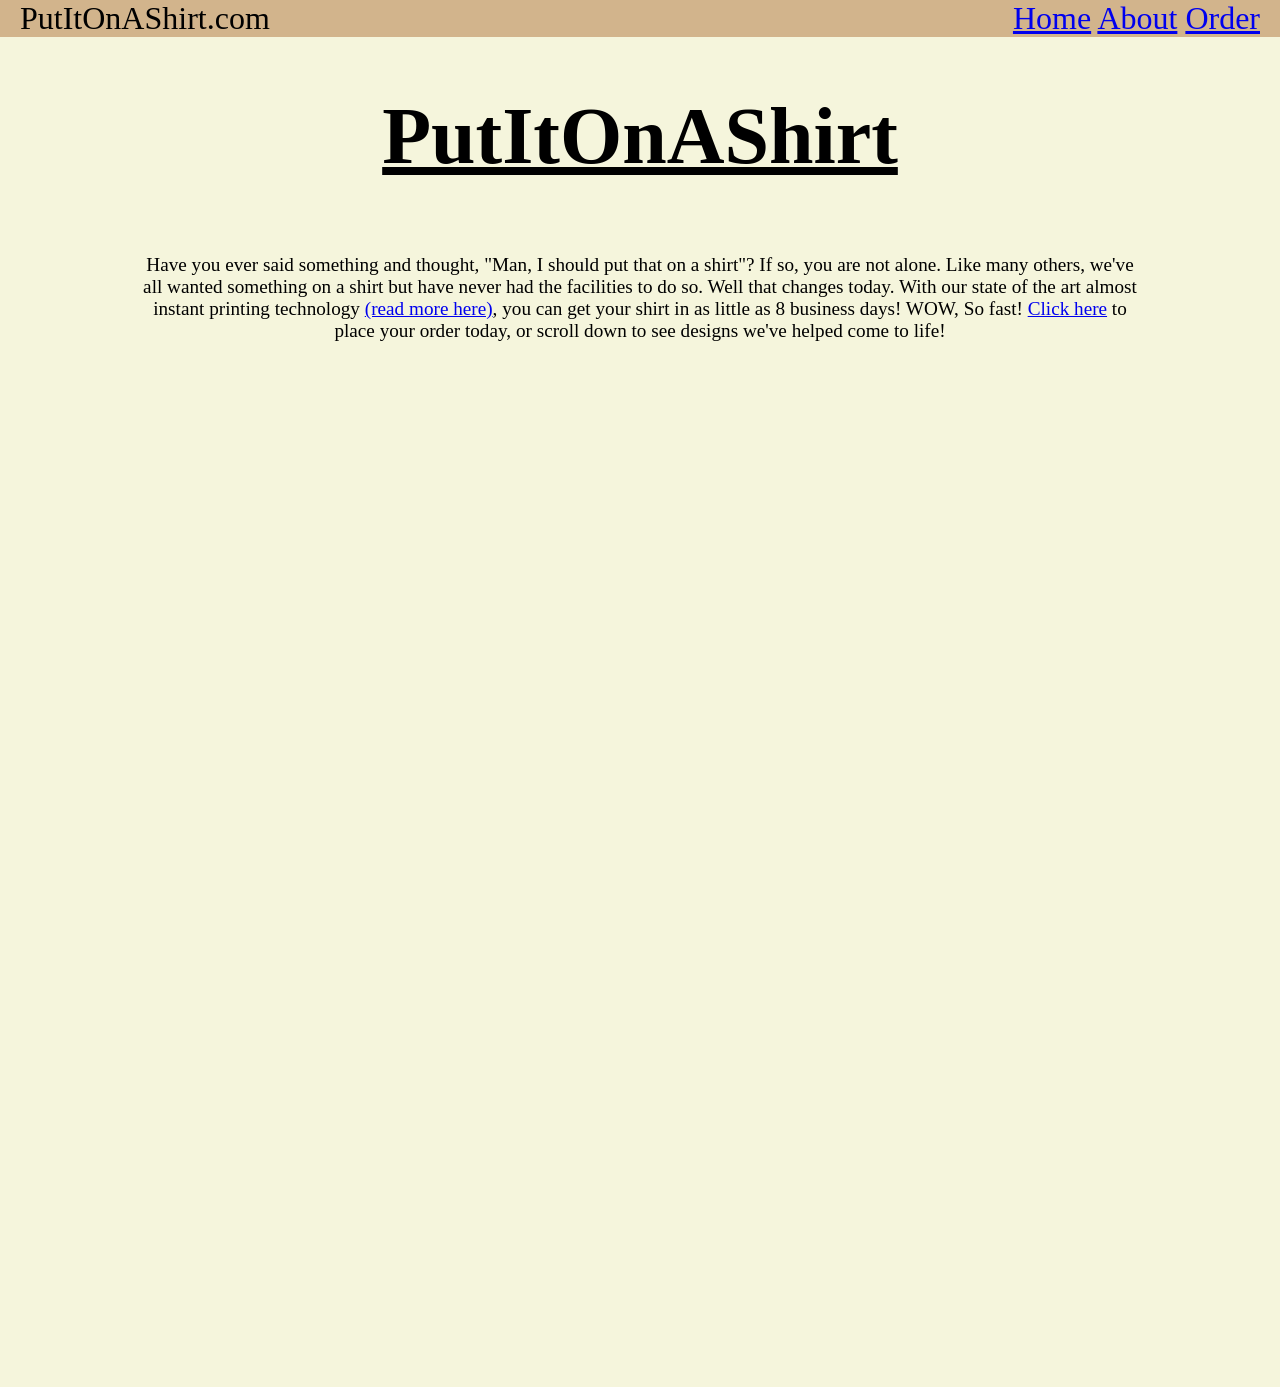
<file: index.html>
<html>
    <head>
        <link rel="stylesheet" type="text/css" href="style.css">
    </head>
    <body>
        <div class="navbar">
            PutItOnAShirt.com
            <div>
                <a href="index.html">Home</a>
                <a href="moreinfo.html">About</a>
                <a href="order.html">Order</a>
            </div>
        </div>
        <div class="background-flex">
            <h1>PutItOnAShirt</h1>
            <div id="explanationdiv">
                <p>Have you ever said something and thought, "Man, I should put that on a shirt"? If so, you are not alone. Like many others, we've all wanted something on a shirt but have never had the facilities to do so. Well that changes today. With our state of the art almost instant printing technology <span><a href="moreinfo.html">(read more here)</a></span>, you can get your shirt in as little as 8 business days! WOW, So fast! <span><a href="order.html">Click here</a></span> to place your order today, or scroll down to see designs we've helped come to life!</p>
            </div>
        </div>
    </body>
</html>
</file>
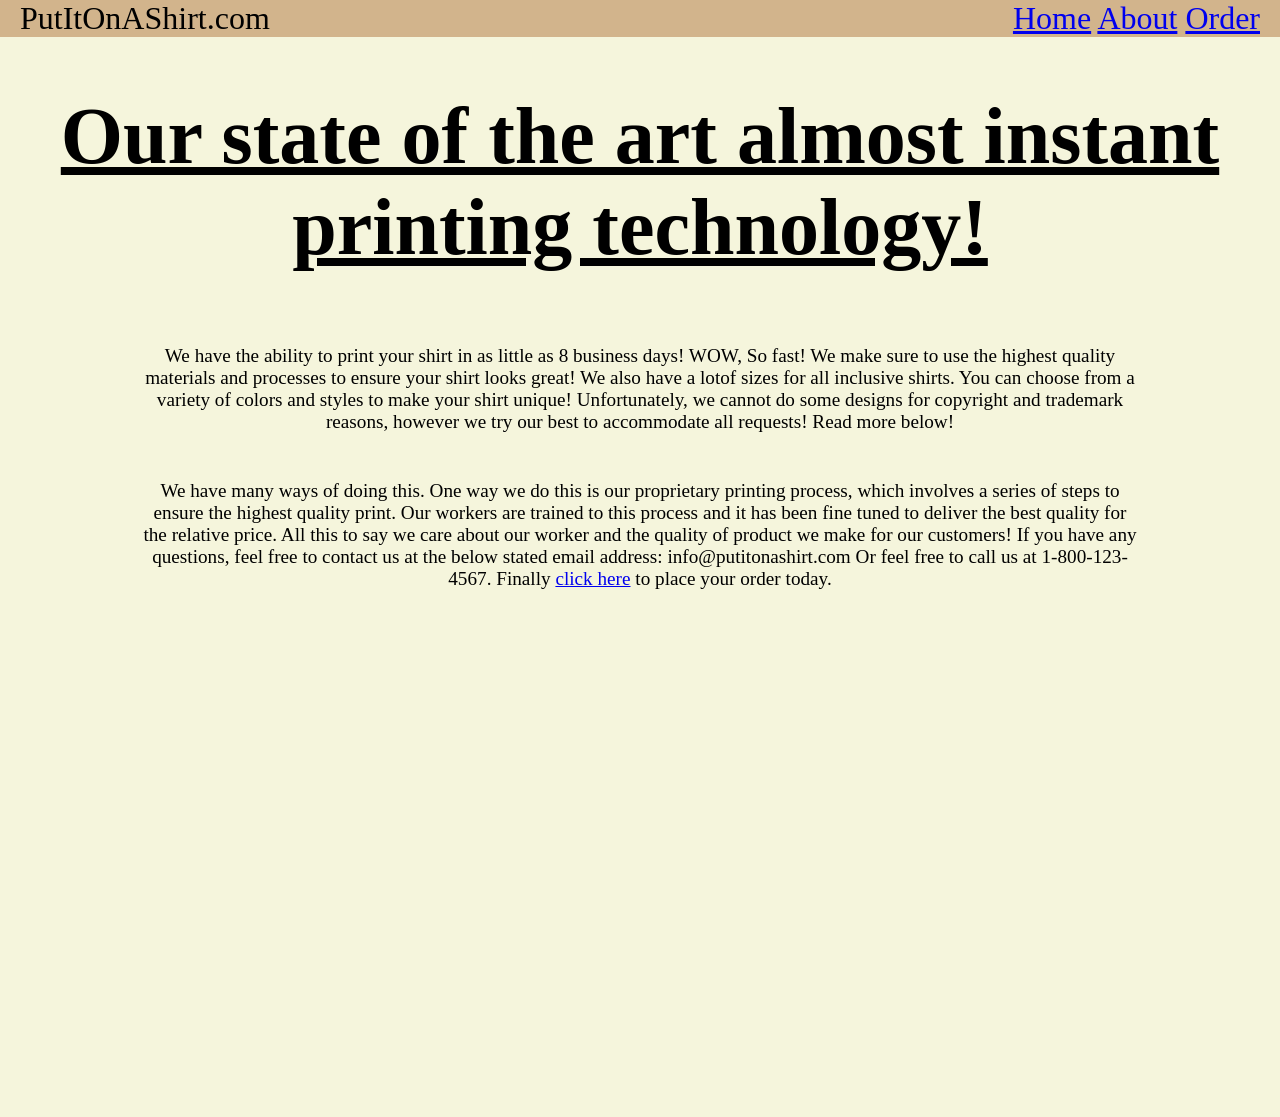
<file: moreinfo.html>
<html>
    <head>
        <link rel="stylesheet" type="text/css" href="moreinfo.css">
    </head>
    <body>
        <div class="navbar">
            PutItOnAShirt.com
            <div>
                <a href="index.html">Home</a>
                <a href="moreinfo.html">About</a>
                <a href="order.html">Order</a>
            </div>
        </div>
        <div class="background-flex">
            <h1>Our state of the art almost instant printing technology!</h1>
            <div id="explanationdiv1">
                <p>We have the ability to print your shirt in as little as 8 business days! WOW, So fast! We make sure to use the highest quality materials and processes to ensure your shirt looks great! We also have a lotof sizes for all inclusive shirts. You can choose from a variety of colors and styles to make your shirt unique! Unfortunately, we cannot do some designs for copyright and trademark reasons, however we try our best to accommodate all requests! Read more below!</p>
            </div>
            <div id="explanationdiv2">
                <p>We have many ways of doing this. One way we do this is our proprietary printing process, which involves a series of steps to ensure the highest quality print. Our workers are trained to this process and it has been fine tuned to deliver the best quality for the relative price. All this to say we care about our worker and the quality of product we make for our customers! If you have any questions, feel free to contact us at the below stated email address: info@putitonashirt.com Or feel free to call us at 1-800-123-4567. Finally <span><a href="order.html">click here</a></span> to place your order today.</p>
            </div>
        </div>
    </body>
</html>
</file>
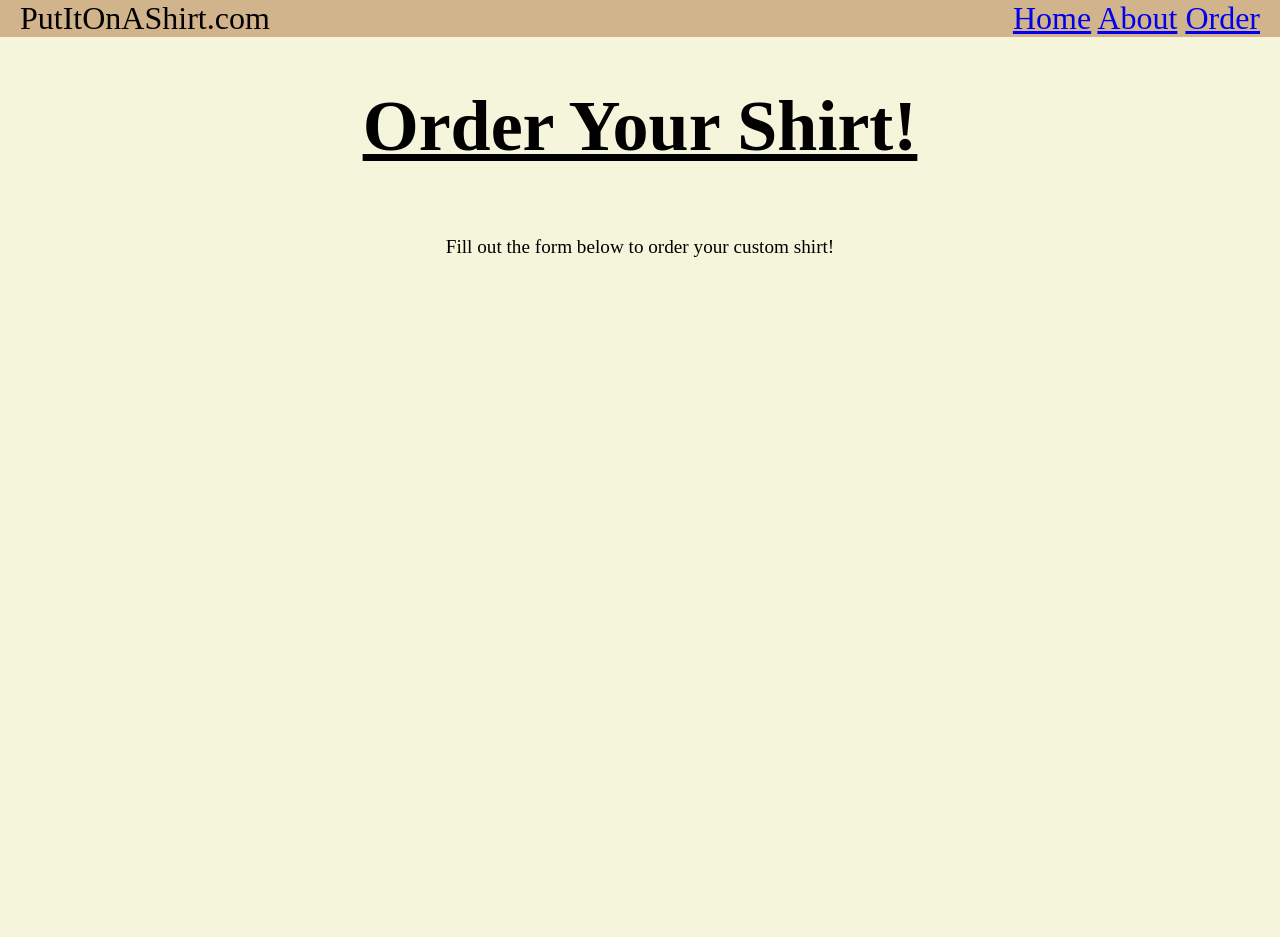
<file: order.html>
<html>
    <head>
        <link rel="stylesheet" type="text/css" href="orderstyle.css">
    </head>
    <body>
        <div class="navbar">
            PutItOnAShirt.com
            <div>
                <a href="index.html">Home</a>
                <a href="moreinfo.html">About</a>
                <a href="order.html">Order</a>
            </div>
        </div>
        <div class="background-flex">
            <h1>Order Your Shirt!</h1>
            <div id="explanationdiv">
                <p>Fill out the form below to order your custom shirt!</p>
            </div>
        </div>
    </body>
</html>
</file>
<file: style.css>
body{
    margin:0;
    padding:0;
}

.navbar{
    background-color: tan;
    font-family: Georgia, 'Times New Roman', Times, serif;
    font-size: 2rem;
    display: flex;
    flex-direction: row;
    justify-content: space-between;
    padding: 0 20px;
}


@keyframes fadein{
    100%{
        opacity:1;
    }
    0%{
        opacity:0;
    }
}
#explanationdiv{
    font-size:1.2rem;
    font-family: Georgia, 'Times New Roman', Times, serif;
    text-align:center;
    height:150px;
    width:1000px;
    opacity:0;
    display:flex;
    animation-name:fadein;
    animation-duration:1.5s;
    animation-delay:1s;
    animation-fill-mode:forwards;
}
.background-flex{
    background-color: beige;
    width:100%;
    height:150%;
    display:flex;
    flex-direction:column;
    flex-wrap:wrap;
    justify-content:top;
    align-content:center;
}
h1{
    font-size:5rem;
    font-weight:bold;
    font-family: Georgia, 'Times New Roman', Times, serif;
    text-decoration:underline;
    text-align:center;
    opacity:0;
    animation-name:fadein;
    animation-duration:1.5s;
    animation-delay:0.5s;
    animation-fill-mode:forwards;
}
</file>
<file: moreinfo.css>
@keyframes fadein{
    100%{
        opacity:1;
    }
    0%{
        opacity:0;
    }
}
body{
    margin:0;
    padding:0;
}
h1{
    font-size:5rem;
    font-weight:bold;
    font-family: Georgia, 'Times New Roman', Times, serif;
    text-decoration:underline;
    text-align:center;
    opacity:0;
    animation-name:fadein;
    animation-duration:1.5s;
    animation-delay:0.5s;
    animation-fill-mode:forwards;
}
.background-flex{
    background-color: beige;
    width:100%;
    height:120%;
    display:flex;
    flex-direction:column;
    flex-wrap:wrap;
    justify-items:top;
    align-items:center;
    text-align:center;
}
#explanationdiv1{
    font-size:1.2rem;
    font-family: Georgia, 'Times New Roman', Times, serif;
    height:135px;
    width:1000px;
    opacity:0;
    animation-name:fadein;
    animation-duration:1.5s;
    animation-delay:1s;
    animation-fill-mode:forwards;
}
#explanationdiv2{
    font-size:1.2rem;
    font-family: Georgia, 'Times New Roman', Times, serif;
    height:135px;
    width:1000px;
    opacity:0;
    animation-name:fadein;
    animation-duration:1.5s;
    animation-delay:1s;
    animation-fill-mode:forwards;
}
.navbar{
    background-color: tan;
    font-family: Georgia, 'Times New Roman', Times, serif;
    font-size: 2rem;
    display: flex;
    min-width: 4rem;
    flex-direction: row;
    justify-content: space-between;
    padding: 0 20px;
}
</file>
<file: orderstyle.css>
body{
    margin:0;
    padding:0;
}
@keyframes fadein{
    100%{
        opacity:1;
    }
    0%{
        opacity:0;
    }
}
h1{
    font-size: 4.5rem;
    font-weight:bold;
    text-align:center;
    text-decoration:underline;
    font-family: Georgia, 'Times New Roman', Times, serif;
    opacity:0;
    animation-name:fadein;
    animation-duration:1.5s;
    animation-delay:0.5s;
    animation-fill-mode:forwards;
}
.background-flex{
    background-color:beige;
    width:100%;
    height:100%;
    display:flex;
    flex-direction:column;
    flex-wrap:wrap;
    justify-content:top;
    align-content:center;
    text-align:center;
}
#explanationdiv{
    font-size:1.2rem;
    font-family: Georgia, 'Times New Roman', Times, serif;
    text-align:center;
    height:150px;
    width:600px;
    opacity:0;
    animation-name:fadein;
    animation-duration:1.5s;
    animation-delay:1s;
    animation-fill-mode:forwards;
}
.navbar{
    background-color: tan;
    font-family: Georgia, 'Times New Roman', Times, serif;
    font-size: 2rem;
    display: flex;
    min-width: 4rem;
    flex-direction: row;
    justify-content: space-between;
    padding: 0 20px;
}
</file>
